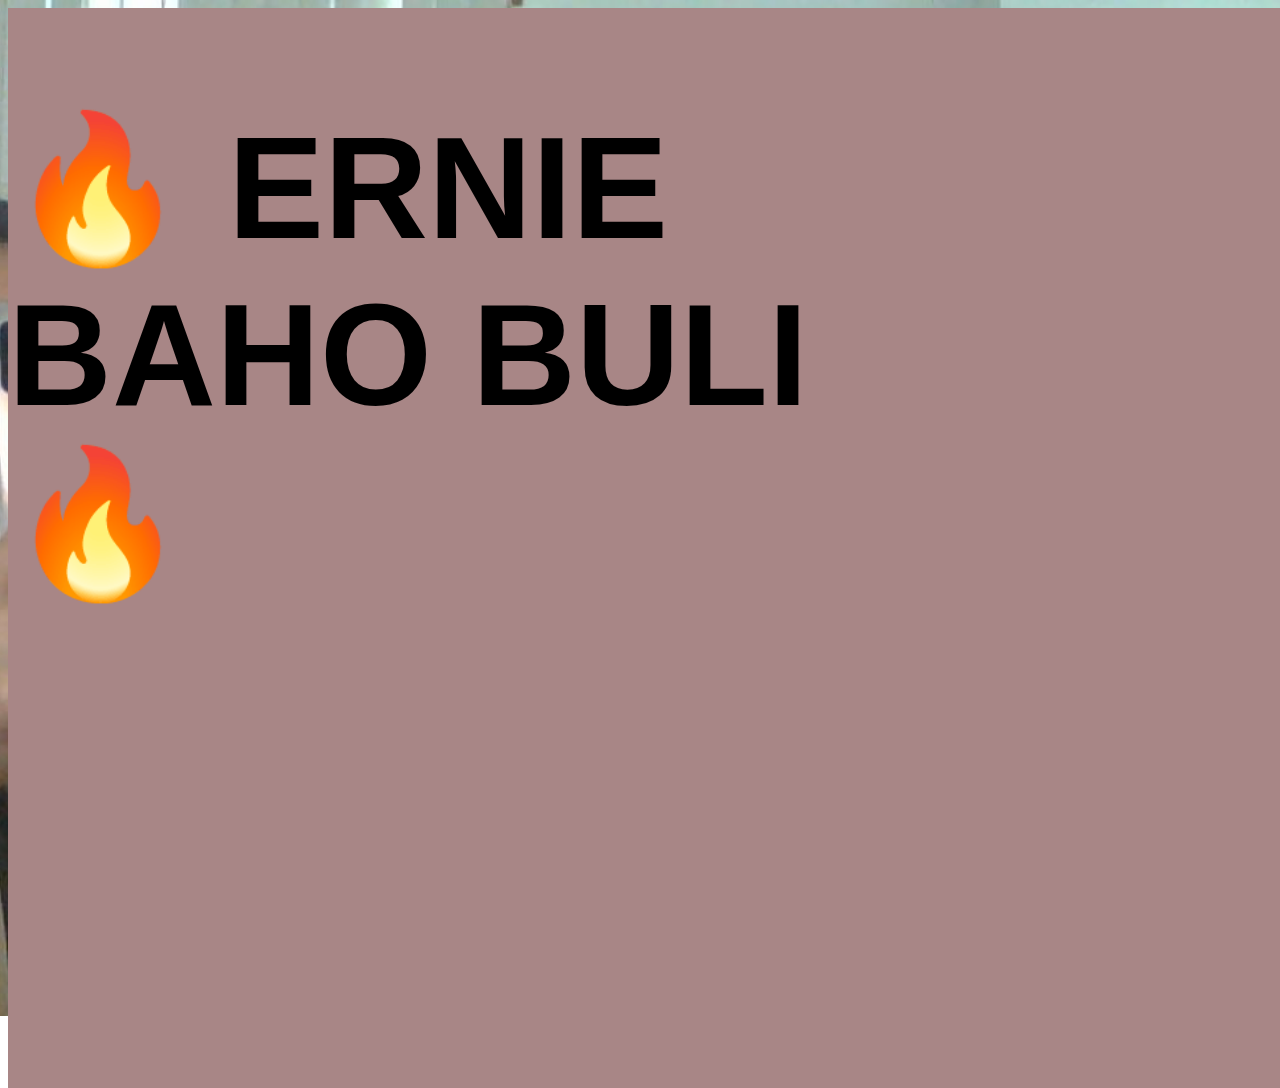
<file: src/yup.html>
<!DOCTYPE html>
<html lang="en">
<head>
    <meta charset="UTF-8">
    <meta name="viewport" content="width=device-width, initial-scale=1.0">
    <title>Document</title>
</head>
<style>
    body{
        background-image: url(images/WIN_20240624_10_26_31_Pro.jpg);
        background-position:center;
        background-repeat: no-repeat;
        background-size: cover;
        height: 1000px;
        width: 1000px;
    }
    div  {
        height: 100px;
        width: 1000px;
        background-color: rgb(168, 134, 134);
        animation: giyo 10s ease-in-out infinite;
        font-size: 72px;
        font-family: Arial, Helvetica, sans-serif;
        margin: none;
    }       
    @keyframes giyo{
        0%{
            transform: translateX(0%);
        }
        100%{
            transform: translateX(100%);
        }
    }
    #container{
        width: 1920px;
        height: 1080px;
        position: absolute;
    }
</style>
<body>
    <div id="container">
        <div>
            <h1>🔥 ERNIE BAHO BULI 🔥</h1>
        </div>
    </div>
    <script>
    </script>
</body>
</html>
</file>
